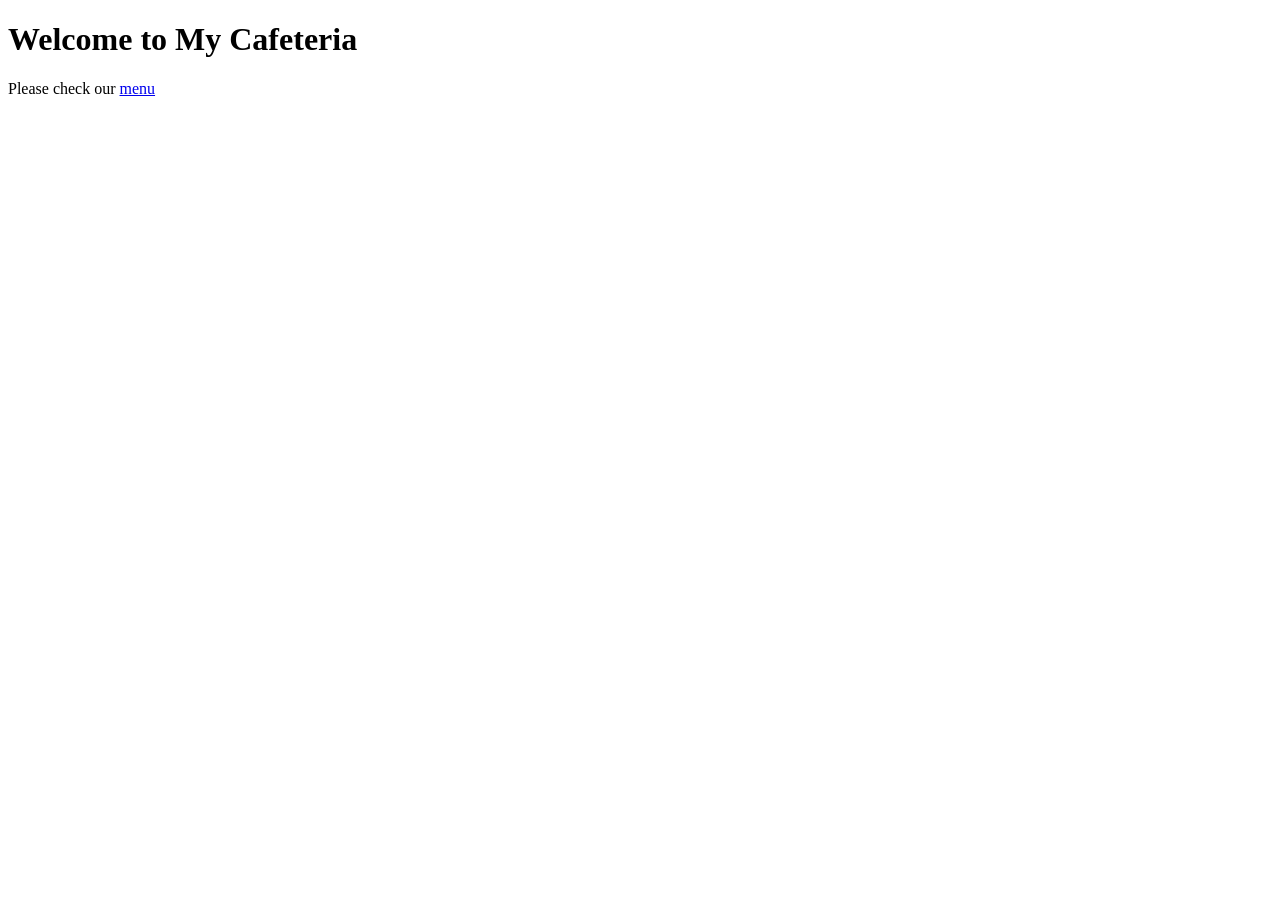
<file: index.html>
<!DOCTYPE html>
<html lang="en">
<head>
    <meta charset="UTF-8">
    <meta name="viewport" content="width=device-width, initial-scale=1.0">
    <title>My Cafeteria</title>
</head>
<body>
    <h1>Welcome to My Cafeteria</h1>
    <p>Please check our <a href="menu.html"> menu</a></p>
</body>
</html>
</file>
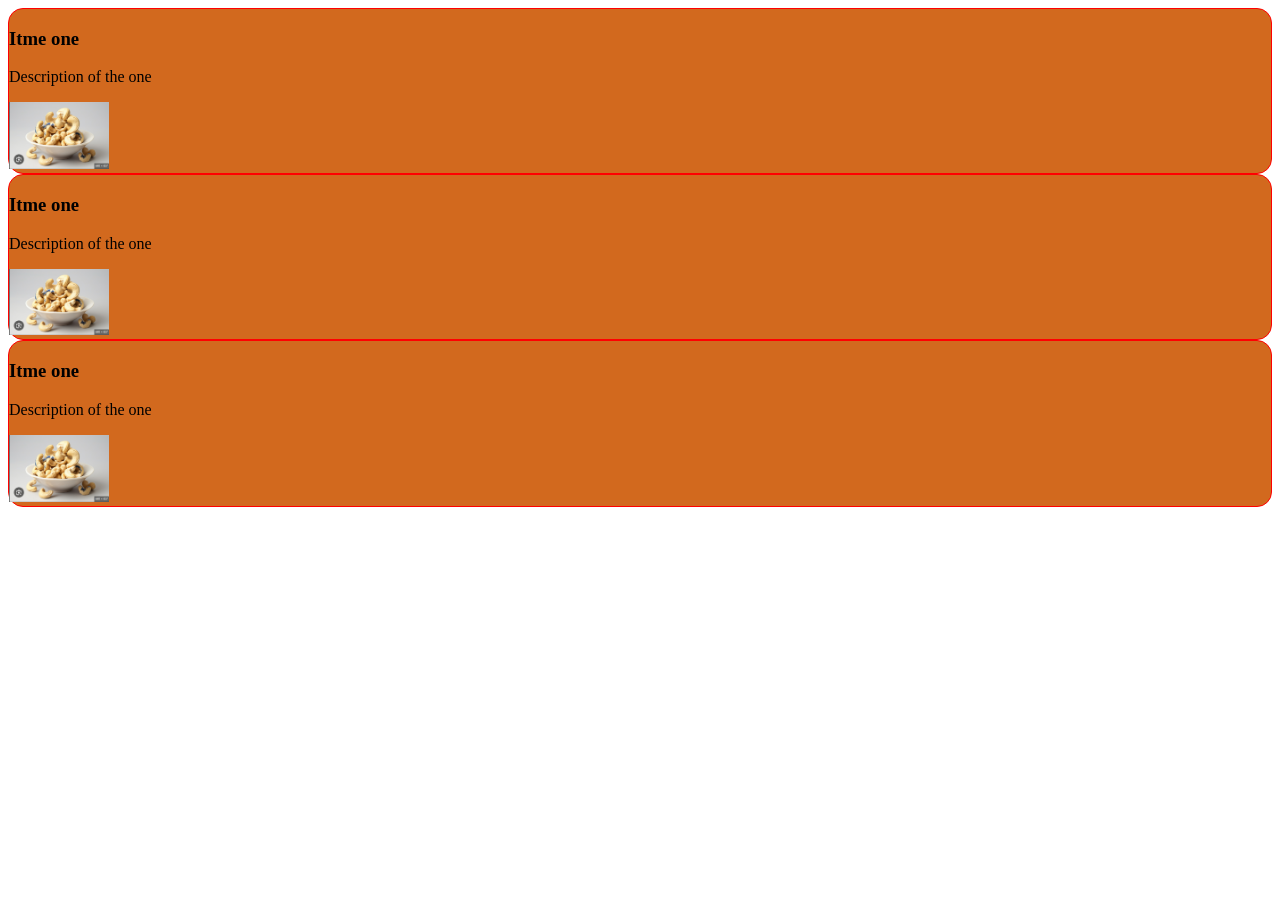
<file: menu.html>
<!DOCTYPE html>
<html lang="en">
<head>
    <meta charset="UTF-8">
    <meta name="viewport" content="width=device-width, initial-scale=1.0">
    <title>Document</title>
    <link rel="stylesheet" href="my.css/style1.css">
</head>
<body>
    <div class="item">
        <h3>Itme one</h3>
        <p>Description of the one</p>
        <img width="100px" src="images/badam.png" alt="">
    </div>
    <div class="item">
        <h3>Itme one</h3>
        <p>Description of the one</p>
        <img width="100px" src="images/badam.png" alt="">
    </div>
    <div class="item">
        <h3>Itme one</h3>
        <p>Description of the one</p>
        <img width="100px" src="images/badam.png" alt="">
    </div>

    
</body>
</html>
</file>
<file: my.css/style1.css>
.item{
    background-color:  chocolate;
    border: 1px solid red;
    border-radius: 15px;
}
</file>
